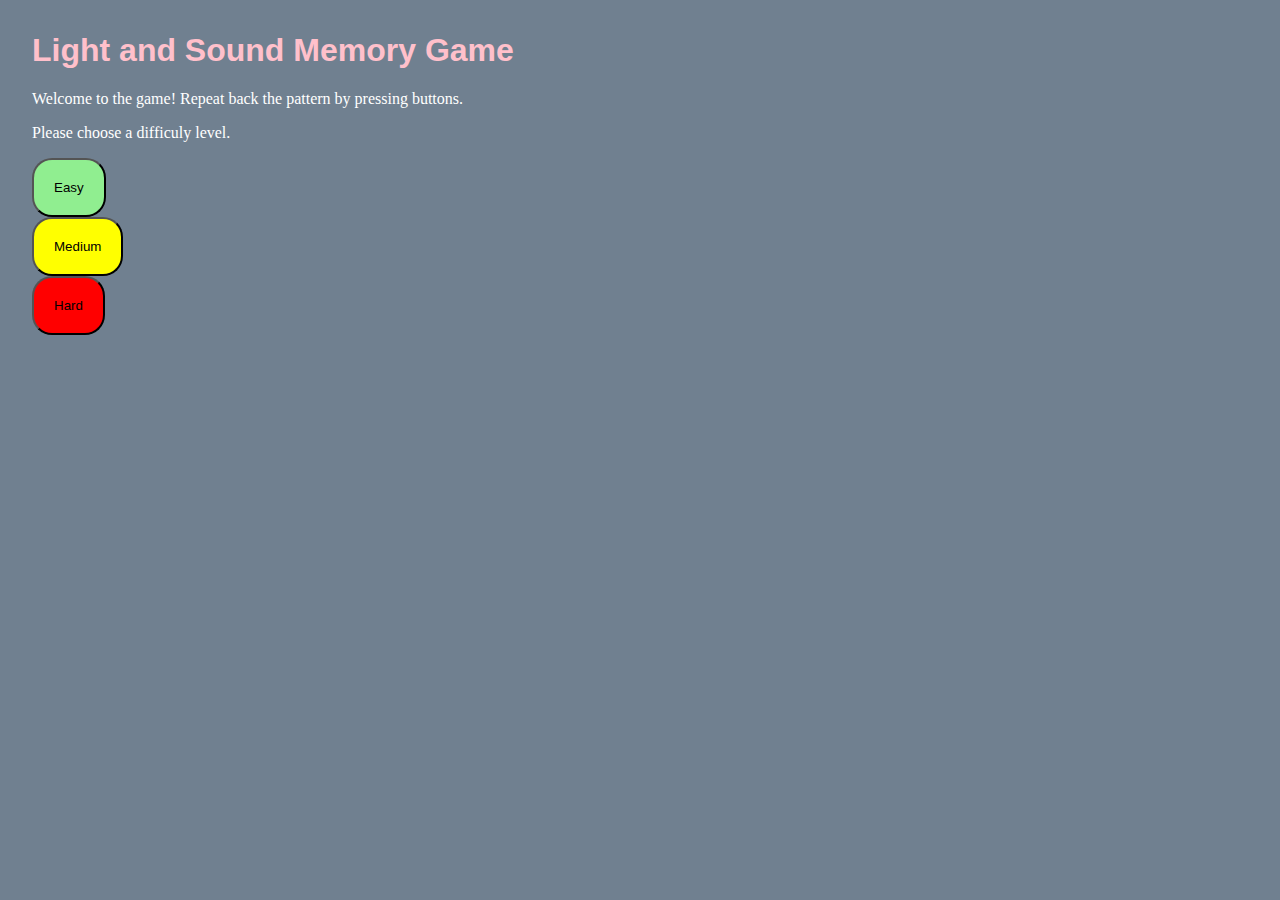
<file: index.html>
<!DOCTYPE html>
<html lang="en">
  <head>
    <meta charset="utf-8">
    <meta http-equiv="X-UA-Compatible" content="IE=edge">
    <meta name="viewport" content="width=device-width, initial-scale=1">

    <title>Hello!</title>
    
    <!-- import the webpage's stylesheet -->
    <link rel="stylesheet" href="/style.css">
    
    <!-- import the webpage's javascript file -->
    <script src="/script.js" defer></script>
  </head>  
  <body>
    <h1><span style="text-decoration:blink">Light and Sound Memory Game</span></h1>

    <p>
      Welcome to the game! Repeat back the pattern by pressing buttons.
    </p>
    
    <p>
      Please choose a difficuly level.
    </p>

    <div id="levels">
      <form action="easy.html">
        <button id="easy">Easy</button>
      </form>
      
      <form action="medium.html">
        <button id="medium">Medium</button>
      </form>
      
      <form action="hard.html">
        <button id="hard">Hard</button>
      </form>
 
    </div>
    
  </body>
</html>
</file>
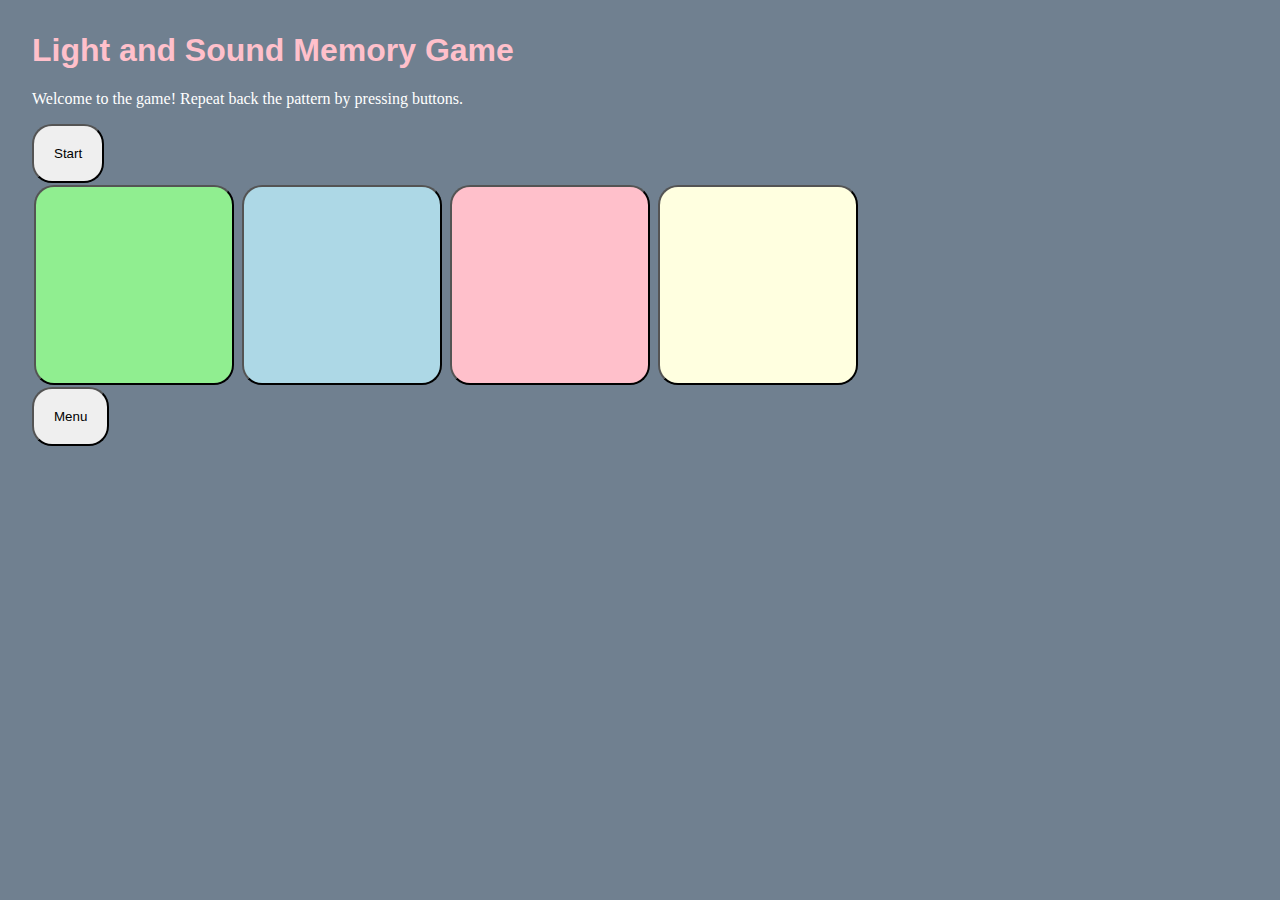
<file: easy.html>
<!DOCTYPE html>
<html lang="en">
  <head>
    <meta charset="utf-8">
    <meta http-equiv="X-UA-Compatible" content="IE=edge">
    <meta name="viewport" content="width=device-width, initial-scale=1">

    <title>Easy</title>
    
    <!-- import the webpage's stylesheet -->
    <link rel="stylesheet" href="/style.css">
    
    <!-- import the webpage's javascript file -->
    <script src="/script.js" defer></script>
  </head> 
  
  <body>
    <script>
      //tell code what level user chose
      window.onload = function() {
        getMode(1);
      };
    </script>
    
    <h1>Light and Sound Memory Game</h1>
    
    <p>
      Welcome to the game! Repeat back the pattern by pressing buttons.
    </p>
    
    <button id="startBtn" onclick="startGame()">Start</button>
    <button id="stopBtn" class="hidden" onclick="stopGame()">Stop</button>

    <div id="gameButtonArea">
      <button id="button1" onclick="guess(1)" onmousedown="startTone(1)" onmouseup="stopTone()"></button>
      <button id="button2" onclick="guess(2)" onmousedown="startTone(2)" onmouseup="stopTone()"></button>
      <button id="button3" onclick="guess(3)" onmousedown="startTone(3)" onmouseup="stopTone()"></button>
      <button id="button4" onclick="guess(4)" onmousedown="startTone(4)" onmouseup="stopTone()"></button>
    </div>
    
    <form action="index.html">
      <button id="menu">Menu</button>
    </form>
  </body>
</html>
</file>
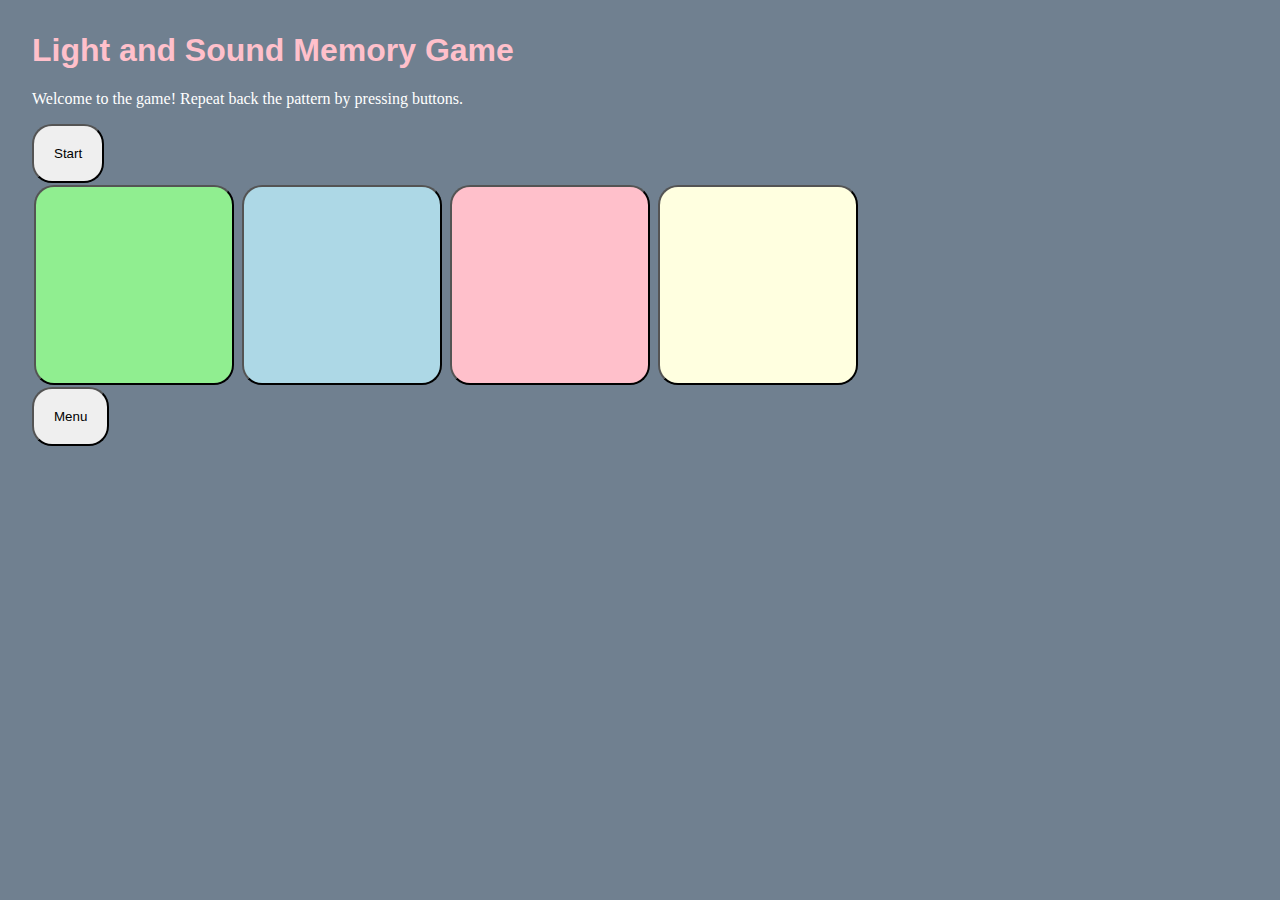
<file: hard.html>
<!DOCTYPE html>
<html lang="en">
  <head>
    <meta charset="utf-8">
    <meta http-equiv="X-UA-Compatible" content="IE=edge">
    <meta name="viewport" content="width=device-width, initial-scale=1">

    <title>Hard</title>
    
    <!-- import the webpage's stylesheet -->
    <link rel="stylesheet" href="/style.css">
    
    <!-- import the webpage's javascript file -->
    <script src="/script.js" defer></script>
  </head>  

  <body>
    <script>
      //tell code what level user chose
      window.onload = function() {
        getMode(3);
      };
    </script>
    
    <h1>Light and Sound Memory Game</h1>
    
    <p>
      Welcome to the game! Repeat back the pattern by pressing buttons.
    </p>
    
    <button id="startBtn" onclick="startGame()">Start</button>
    <button id="stopBtn" class="hidden" onclick="stopGame()">Stop</button>

    <div id="gameButtonArea">
      <button id="button1" onclick="guess(1)" onmousedown="startTone(1)" onmouseup="stopTone()"></button>
      <button id="button2" onclick="guess(2)" onmousedown="startTone(2)" onmouseup="stopTone()"></button>
      <button id="button3" onclick="guess(3)" onmousedown="startTone(3)" onmouseup="stopTone()"></button>
      <button id="button4" onclick="guess(4)" onmousedown="startTone(4)" onmouseup="stopTone()"></button>
    </div>
    
    <form action="index.html">
      <button id="menu">Menu</button>
    </form>
      
  </body>
</html>
</file>
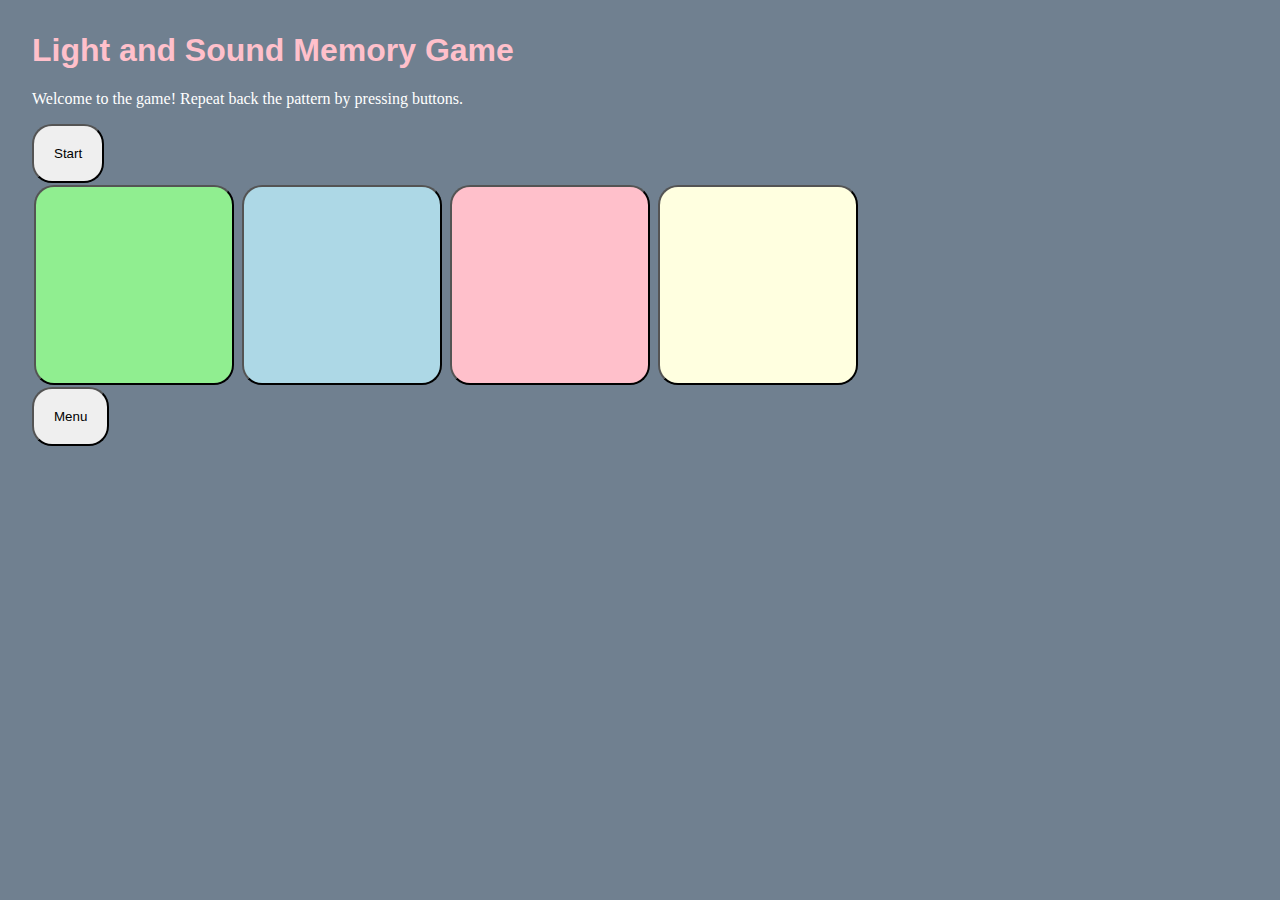
<file: medium.html>
<!DOCTYPE html>
<html lang="en">
  <head>
    <meta charset="utf-8">
    <meta http-equiv="X-UA-Compatible" content="IE=edge">
    <meta name="viewport" content="width=device-width, initial-scale=1">

    <title>Medium</title>
    
    <!-- import the webpage's stylesheet -->
    <link rel="stylesheet" href="/style.css">
    
    <!-- import the webpage's javascript file -->
    <script src="/script.js" defer></script>
  </head> 
  
  <body>
    <script>
      //tell code what level user chose
      window.onload = function() {
        getMode(2);
      };
    </script>
    
    <h1>Light and Sound Memory Game</h1>
    
    <p>
      Welcome to the game! Repeat back the pattern by pressing buttons.
    </p>
    
    <button id="startBtn" onclick="startGame()">Start</button>
    <button id="stopBtn" class="hidden" onclick="stopGame()">Stop</button>

    <div id="gameButtonArea">
      <button id="button1" onclick="guess(1)" onmousedown="startTone(1)" onmouseup="stopTone()"></button>
      <button id="button2" onclick="guess(2)" onmousedown="startTone(2)" onmouseup="stopTone()"></button>
      <button id="button3" onclick="guess(3)" onmousedown="startTone(3)" onmouseup="stopTone()"></button>
      <button id="button4" onclick="guess(4)" onmousedown="startTone(4)" onmouseup="stopTone()"></button>
    </div>
    
    <form action="index.html">
      <button id="menu">Menu</button>
    </form>
  </body>
</html>
</file>
<file: style.css>
/* CSS files add styling rules to your content */

body {
  font-family: georgia;
  margin: 2em;
  background-color: slategray;
  color: white; 
}

h1 {
  font-family: arial;
  font-style: bold;
  color: pink;
  font-family: verdana, arial, sans-serif; 
}

button {
  padding: 20px;
  border-radius: 20px;
}

#gameButtonArea > button {
  width:200px;
  height:200px;
  margin:2px;
}

.hidden {
  display: none;
}

#button1 {
    background: lightgreen;
}

#button1:active, #button1.lit {
    background:green;
}

#button1:hover {
  background:url(https://cdn.glitch.com/bdb148df-1df4-4c49-9ec2-9ff096525816%2Ftree.png?v=1614660747971);
  background-size: cover; 
}


#button2 {
    background: lightblue;
}

#button2:active, #button2.lit {
    background:blue;
}

#button2:hover {
  background:url(https://cdn.glitch.com/bdb148df-1df4-4c49-9ec2-9ff096525816%2Fdolphin.png?v=1614660729515);
  background-size: cover; 
}


#button3 {
    background: pink;
}

#button3:active, #button3.lit {
    background:red;
}

#button3:hover {
  background:url(https://cdn.glitch.com/bdb148df-1df4-4c49-9ec2-9ff096525816%2Fflower.png?v=1614660735009);
  background-size: cover; 
}


#button4 {
    background: lightyellow;
}

#button4:active, #button4.lit {
    background:yellow;
}

#button4:hover {
  background:url(https://cdn.glitch.com/bdb148df-1df4-4c49-9ec2-9ff096525816%2Fsun.png?v=1614660742068);
  background-size: cover; 
}


#easy {
  background: lightgreen;
}

#medium {
  background: yellow;
}

#hard {
  background: red;
}
</file>
